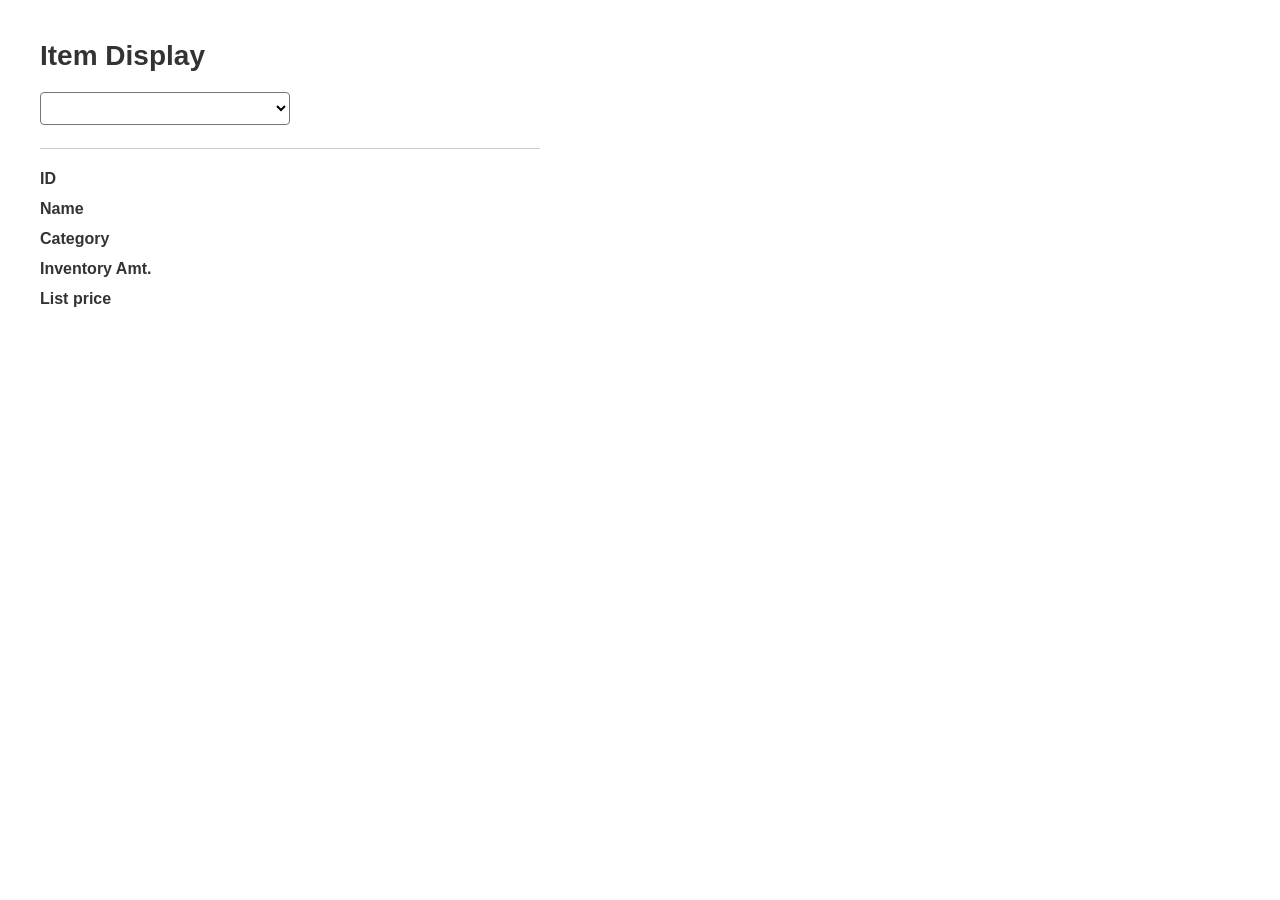
<file: index.html>
<!DOCTYPE html>
<html lang="en">
<head>
  <meta charset="UTF-8">
  <meta name="viewport" content="width=device-width, initial-scale=1.0">
  <title>Item Display</title>
  <style>
    body {
      font-family: -apple-system, BlinkMacSystemFont, "Segoe UI", Roboto, Helvetica, Arial, sans-serif;
      margin: 40px;
      color: #333;
    }
    .container {
      max-width: 500px;
    }
    h2 {
      font-size: 28px;
      margin-bottom: 20px;
    }
    select {
      width: 250px;
      padding: 6px 10px;
      font-size: 16px;
      border: 1px solid #767676;
      border-radius: 4px;
      background-color: #fff;
      margin-bottom: 15px;
      outline: none;
    }
    hr {
      border: none;
      border-top: 1px solid #ccc;
      margin-bottom: 15px;
    }
    .detail-table {
      width: 100%;
      border-collapse: collapse;
      font-size: 16px;
    }
    .detail-table td {
      padding: 6px 0;
      vertical-align: top;
    }
    .label {
      font-weight: bold;
      width: 140px;
    }
    .value {
      color: #000;
    }
  </style>
</head>
<body>

  <div class="container">
    <h2>Item Display</h2>
    
    <select id="item-selector">
      </select>
    
    <hr>
    
    <table class="detail-table">
      <tr>
        <td class="label">ID</td>
        <td class="value" id="detail-id"></td>
      </tr>
      <tr>
        <td class="label">Name</td>
        <td class="value" id="detail-name"></td>
      </tr>
      <tr>
        <td class="label">Category</td>
        <td class="value" id="detail-category"></td>
      </tr>
      <tr>
        <td class="label">Inventory Amt.</td>
        <td class="value" id="detail-inventory"></td>
      </tr>
      <tr>
        <td class="label">List price</td>
        <td class="value" id="detail-price"></td>
      </tr>
    </table>
  </div>

  <script>
    // Data provided from item-list.js
    const items = [
      { id: 1, name: "Mouse", category: "IT", inventory: 200, price: 240 },
      { id: 2, name: "Keyboard", category: "IT", inventory: 150, price: 490 },
      { id: 3, name: "Monitor", category: "IT", inventory: 75, price: 3200 },
      { id: 4, name: "USB Cable", category: "IT", inventory: 350, price: 120 },
      { id: 5, name: "Notebook", category: "Stationery", inventory: 500, price: 55 },
      { id: 6, name: "Pen", category: "Stationery", inventory: 900, price: 15 },
      { id: 7, name: "Desk Lamp", category: "Home", inventory: 120, price: 750 },
      { id: 8, name: "Water Bottle", category: "Lifestyle", inventory: 260, price: 210 },
      { id: 9, name: "Backpack", category: "Lifestyle", inventory: 95, price: 980 },
      { id: 10, name: "Phone Stand", category: "IT", inventory: 180, price: 160 },
      { id: 11, name: "Headphones", category: "IT", inventory: 130, price: 1450 }
    ];

    // DOM Elements
    const selector = document.getElementById('item-selector');
    const detailId = document.getElementById('detail-id');
    const detailName = document.getElementById('detail-name');
    const detailCategory = document.getElementById('detail-category');
    const detailInventory = document.getElementById('detail-inventory');
    const detailPrice = document.getElementById('detail-price');

    // 1. Initialize selector with an empty/default option
    function initSelector() {
      const defaultOption = document.createElement('option');
      defaultOption.value = "";
      defaultOption.textContent = ""; // Blank display as required
      selector.appendChild(defaultOption);

      // Populate items dynamically
      items.forEach(item => {
        const option = document.createElement('option');
        option.value = item.id;
        option.textContent = item.name;
        selector.appendChild(option);
      });
    }

    // 2. Clear all item values from display text fields
    function clearDetails() {
      detailId.textContent = "";
      detailName.textContent = "";
      detailCategory.textContent = "";
      detailInventory.textContent = "";
      detailPrice.textContent = "";
    }

    // 3. Update UI text nodes based on selected ID
    function updateDetails(selectedId) {
      // Find matching item using ID integer conversion
      const item = items.find(i => i.id === parseInt(selectedId));
      
      if (item) {
        detailId.textContent = item.id;
        detailName.textContent = item.name;
        detailCategory.textContent = item.category;
        detailInventory.textContent = item.inventory;
        detailPrice.textContent = item.price;
      } else {
        clearDetails();
      }
    }

    // 4. Event Listener for Selection Changes
    selector.addEventListener('change', (event) => {
      const selectedValue = event.target.value;
      if (selectedValue === "") {
        clearDetails();
      } else {
        updateDetails(selectedValue);
      }
    });

    // Run initializer on script execution
    initSelector();
  </script>
</body>
</html>
</file>
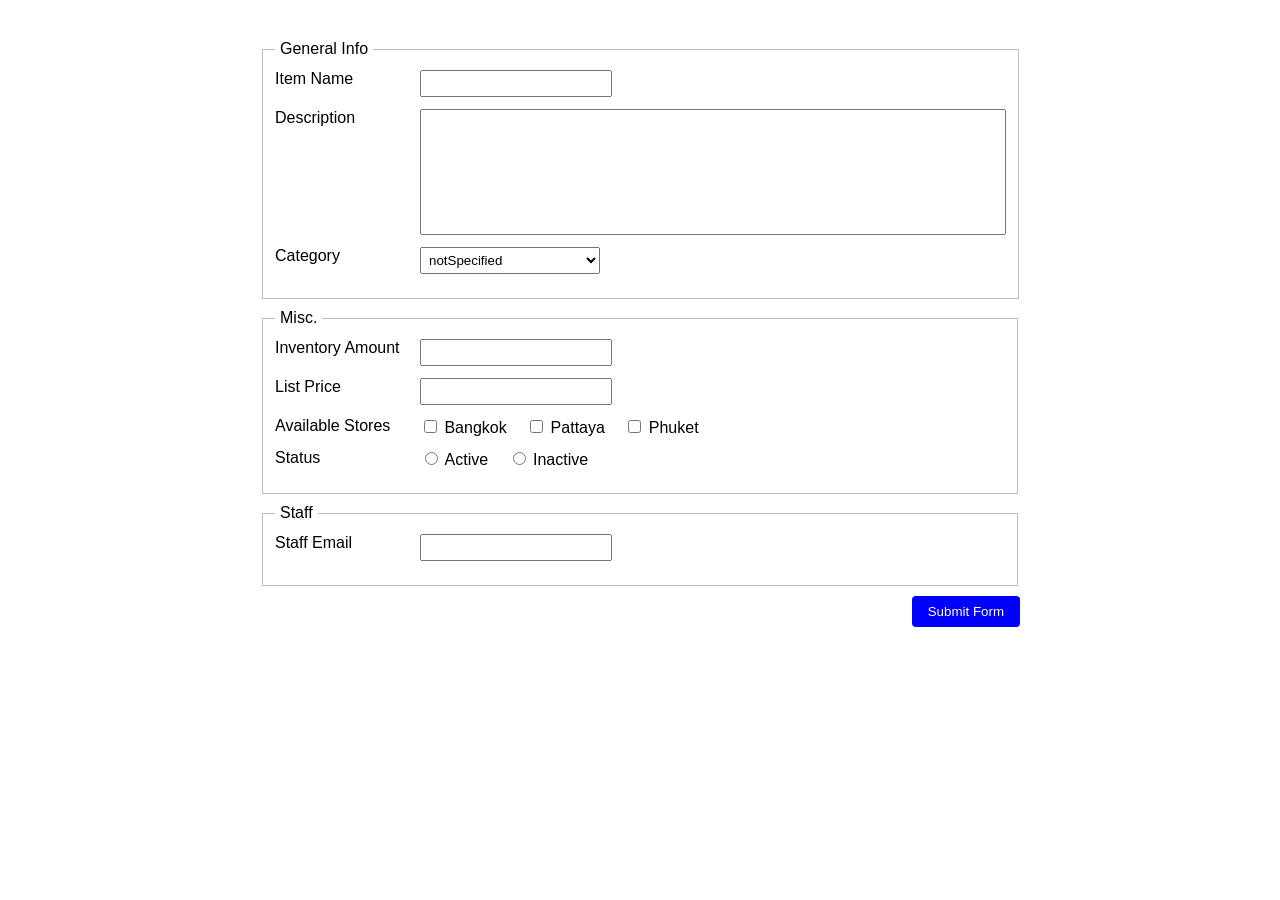
<file: form.html>
<!DOCTYPE html>
<html lang="en">
<head>
    <meta charset="UTF-8">
    <title>Form Render</title>
    <link rel="stylesheet" href="style.css">
</head>

<body>

<div class="container">

<form action="https://teach-backend-fawn.vercel.app/api/product"
      method="POST"
      enctype="multipart/form-data">

    <fieldset>
        <legend>General Info</legend>

        <div class="row">
            <label>Item Name</label>
            <input type="text" name="itemName">
        </div>

        <div class="row">
            <label>Description</label>
            <textarea name="itemDescription"></textarea>
        </div>

        <div class="row">
            <label>Category</label>

            <select name="category">
                <option value="notSpecified">notSpecified</option>
                <option value="consumption">consumption</option>
                <option value="household">household</option>
                <option value="electronic">electronic</option>
                <option value="gadget">gadget</option>
            </select>
        </div>

    </fieldset>


    <fieldset>

        <legend>Misc.</legend>

        <div class="row">
            <label>Inventory Amount</label>
            <input type="number" name="inventoryAmount">
        </div>

        <div class="row">
            <label>List Price</label>
            <input type="number" name="listPrice">
        </div>

        <div class="row">
            <label>Available Stores</label>

            <div class="inline">
                <label><input type="checkbox" name="availableStore[]" value="Bangkok"> Bangkok</label>

                <label><input type="checkbox" name="availableStore[]" value="Pattaya"> Pattaya</label>

                <label><input type="checkbox" name="availableStore[]" value="Phuket"> Phuket</label>
            </div>

        </div>

        <div class="row">
            <label>Status</label>

            <div class="inline">

                <label>
                    <input type="radio" name="status" value="Active">
                    Active
                </label>

                <label>
                    <input type="radio" name="status" value="Inactive">
                    Inactive
                </label>

            </div>

        </div>

    </fieldset>

    <fieldset>

        <legend>Staff</legend>

        <div class="row">
            <label>Staff Email</label>

            <input type="email" name="staffEmail" required>

        </div>

    </fieldset>

    <div class="button-area">
        <button type="submit">Submit Form</button>
    </div>

</form>

</div>

</body>
</html>
</file>
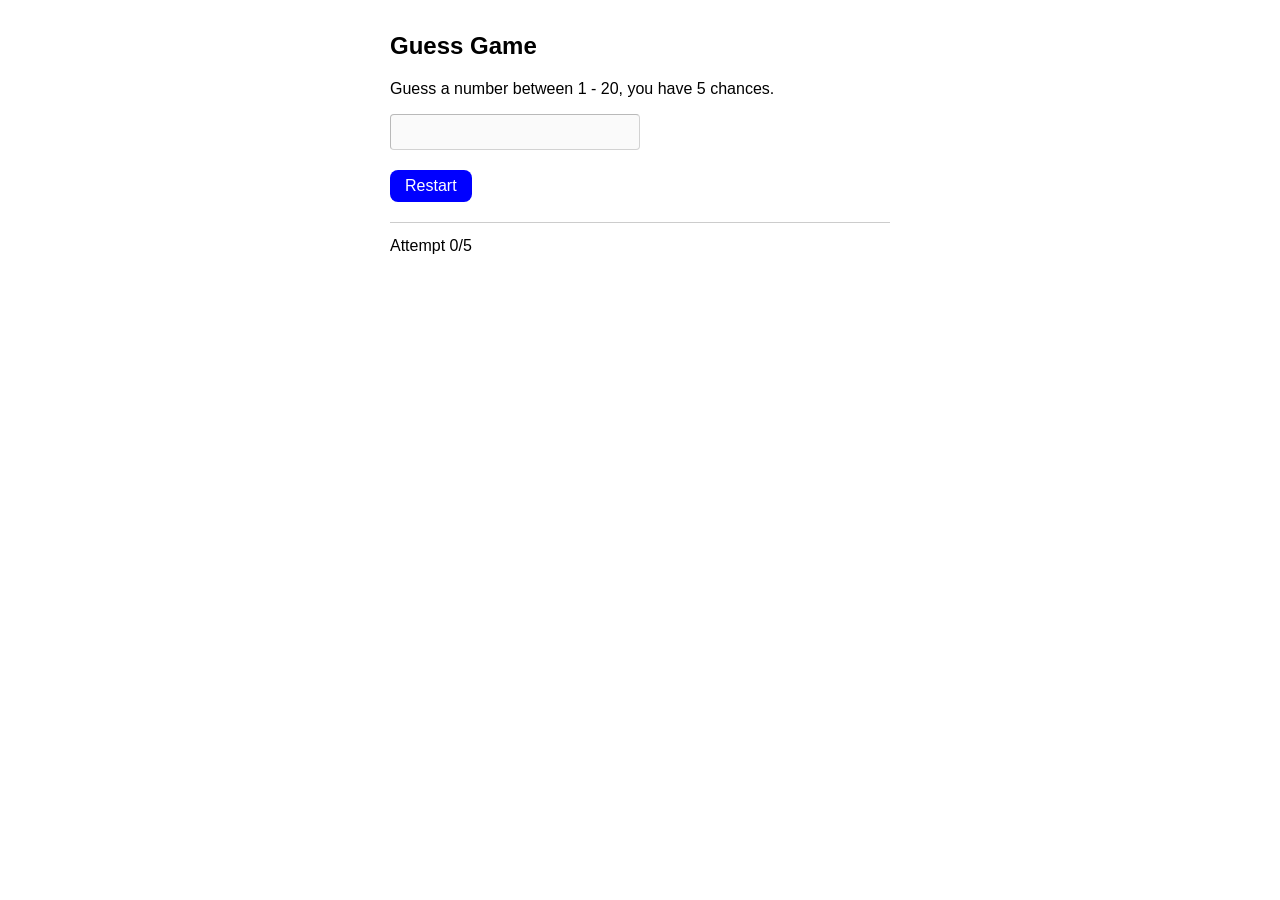
<file: guess.html>
<!DOCTYPE html>
<html lang="en">
<head>
  <meta charset="UTF-8">
  <meta name="viewport" content="width=device-width, initial-scale=1.0">
  <title>Guess Game</title>
  <style>
    body {
      font-family: Arial, Helvetica, sans-serif;
      margin: auto;
      display: flex;
      justify-content: center;
      padding: 8px;
    }

    .main-container {
      background-color: white;
      border-radius: 4px;
      width: 90%;
      max-width: 500px;
      height: 100%;
      padding: 4px;
    }

    .input {
      font-size: 1.25em;
      background-color: white;
      border-radius: 8px;
      margin-top: 15px;
    }

    .input input {
      padding-top: 5px;
      padding-bottom: 5px;
      font-size: 1.05em;
      border-radius: 4px;
      border-width: 1px;
      padding-left: 10px;
      width: 100%;
      max-width: 250px;
      box-sizing: border-box;
    }

    /* Target buttons inside container */
    .btn-container button {
      font-size: 1em;
      margin-top: 20px;
      padding: 7px 15px;
      border-radius: 8px;
      background-color: blue;
      color: white;
      border: none;
      cursor: pointer;
    }
    
    .btn-container button:hover {
      background-color: darkblue;
    }

    hr {
      border: none;
      border-top: 1px solid #ccc;
      margin-top: 20px;
    }

    .display-area {
      margin-top: 10px;
      font-size: 1em;
      line-height: 1.6;
    }
  </style>
</head>
<body>

  <div class="main-container">
    <h2>Guess Game</h2>
    <p>Guess a number between 1 - 20, you have 5 chances.</p>
    
    <div class="input">
      <input type="text" id="guess-input">
    </div>

    <div class="btn-container">
      <button id="guess-btn">Guess!</button>
      <button id="restart-btn">Restart</button>
    </div>

    <hr>

    <div class="display-area">
      <div id="attempt-label">Attempt 0/5</div>
      <div id="result-label"></div>
    </div>
  </div>

  <script>
    // --- State Variables ---
    let targetValue = null;
    let attemptsUsed = 0;
    const maxAttempts = 5;

    // --- DOM Elements ---
    const guessInput = document.getElementById('guess-input');
    const guessBtn = document.getElementById('guess-btn');
    const restartBtn = document.getElementById('restart-btn');
    const attemptLabel = document.getElementById('attempt-label');
    const resultLabel = document.getElementById('result-label');

    // Helper utility to strictly check numerical status
    function isNumeric(val) {
      if (val.trim() === "") return false;
      return !isNaN(val) && !isNaN(parseFloat(val));
    }

    // --- State 1: Initialization / Refresh ---
    function initGame() {
      guessInput.value = "";
      guessInput.disabled = true; // Block manual inputs before clicking restart
      
      guessBtn.style.display = "none";
      restartBtn.style.display = "inline-block";
      
      attemptLabel.textContent = `Attempt 0/${maxAttempts}`;
      resultLabel.textContent = "";
    }

    // --- State 2: Game Setup (Restart Button Click) ---
    function startNewGame() {
      // Set random target between 1 and 20
      targetValue = Math.floor(Math.random() * 20) + 1;
      attemptsUsed = 0;

      guessInput.value = "";
      guessInput.disabled = false;
      
      restartBtn.style.display = "none";
      guessBtn.style.display = "inline-block";
      
      attemptLabel.textContent = `Attempt 0/${maxAttempts}`;
      resultLabel.textContent = "";
      
      guessInput.focus();
    }

    // --- State 3: Assessment Logic (Guess Button Click) ---
    function handleGuess() {
      const inputValue = guessInput.value;

      // Rule: Check if empty or non-number, do nothing
      if (!isNumeric(inputValue)) {
        return;
      }

      const numericalGuess = parseInt(inputValue, 10);
      attemptsUsed++;
      attemptLabel.textContent = `Attempt ${attemptsUsed}/${maxAttempts}`;

      // Win Condition Check
      if (numericalGuess === targetValue) {
        resultLabel.textContent = "You WIN";
        endGameSession();
        return;
      } 
      
      // Feedback Condition Checks
      if (numericalGuess > targetValue) {
        resultLabel.textContent = `${numericalGuess} is too high`;
      } else {
        resultLabel.textContent = `${numericalGuess} is too low`;
      }

      // Max Attempts / Lose Condition Check
      if (attemptsUsed >= maxAttempts) {
        resultLabel.textContent = "You LOSE";
        endGameSession();
        return;
      }

      // Prepare UI for the next attempt loop
      guessInput.value = "";
      guessInput.focus();
    }

    // Wrap up execution sequence
    function endGameSession() {
      guessInput.disabled = true;
      guessBtn.style.display = "none";
      restartBtn.style.display = "inline-block";
    }

    // --- Event Handlers ---
    restartBtn.addEventListener('click', startNewGame);
    guessBtn.addEventListener('click', handleGuess);

    // Support submitting guess via the Enter key
    guessInput.addEventListener('keydown', (e) => {
      if (e.key === 'Enter' && guessBtn.style.display !== 'none') {
        handleGuess();
      }
    });

    // Run primary initial configuration on mount
    initGame();
  </script>

</body>
</html>
</file>
<file: style.css>
body{
    font-family: Arial, Helvetica, sans-serif;
    background:#ffffff;
}

.container{
    width:760px;
    margin:40px auto;
}

fieldset{
    border:1px solid #bdbdbd;
    margin-bottom:10px;
    padding:12px;
}

legend{
    padding:0 5px;
}

.row{
    display:flex;
    align-items:flex-start;
    margin-bottom:12px;
}

.row label:first-child{
    width:145px;
}

input[type=text],
input[type=number],
input[type=email],
select{
    width:180px;
    padding:4px;
}

textarea{
    width:580px;
    height:120px;
    resize:none;
}

.inline label{
    margin-right:15px;
}

.button-area{
    text-align:right;
}

button{
    background:blue;
    color:white;
    border:none;
    padding:8px 16px;
    border-radius:4px;
    cursor:pointer;
}
</file>
